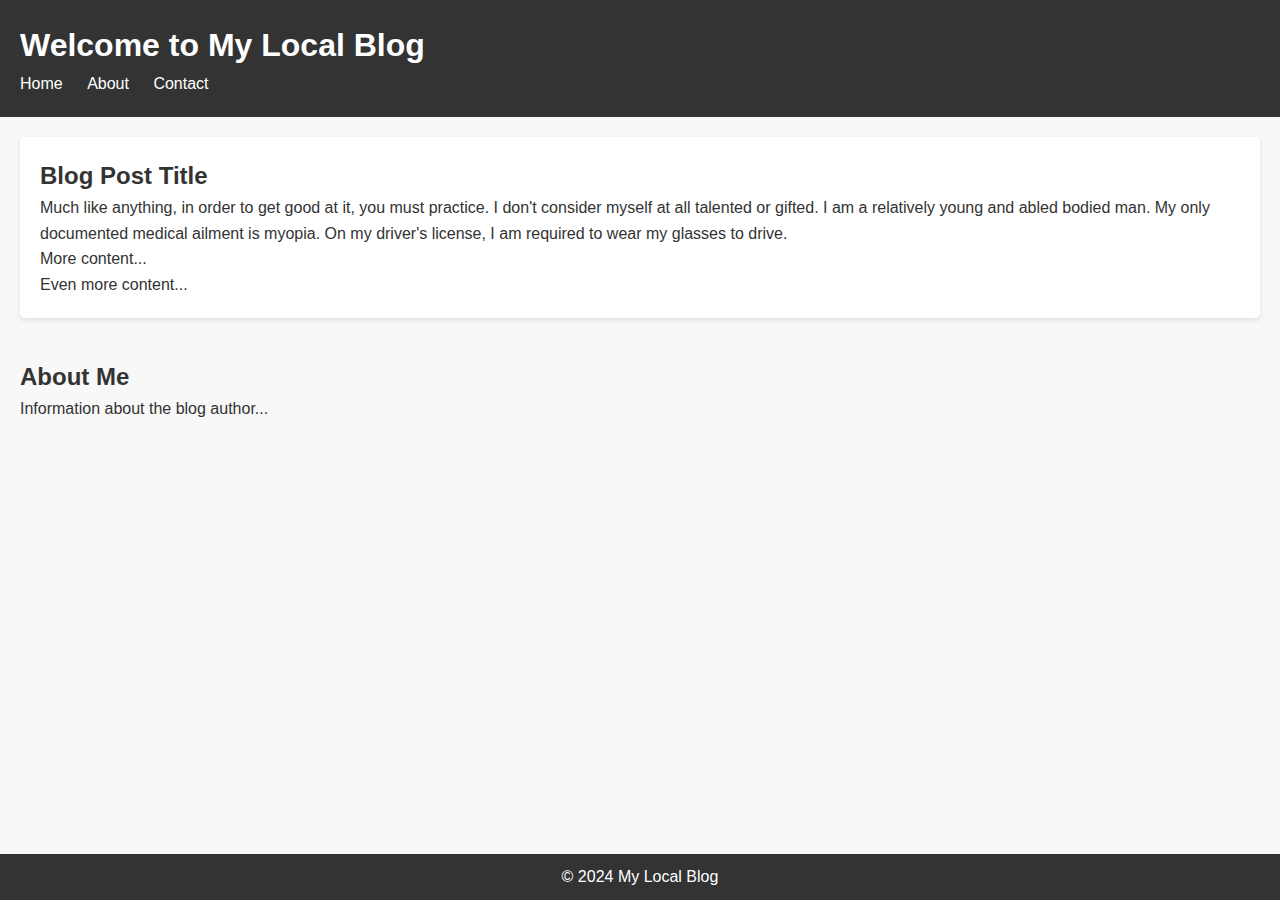
<file: thePadsProclamation/index.html>
<!DOCTYPE html>
<html lang="en">
<head>
    <meta charset="UTF-8">
    <meta name="viewport" content="width=device-width, initial-scale=1.0">
    <title>My Local Blog</title>
    <link rel="stylesheet" href="styles.css"> <!-- Link to your CSS file -->
</head>
<body>
    <header>
        <h1>Welcome to My Local Blog</h1>
        <nav>
            <ul>
                <li><a href="#">Home</a></li>
                <li><a href="#">About</a></li>
                <li><a href="#">Contact</a></li>
            </ul>
        </nav>
    </header>

    <section id="main-content">
        <article>
            <h2>Blog Post Title</h2>
            <p>Much like anything, in order to get good at it, you must practice. I don't consider myself at all talented or gifted. I am a relatively young and abled bodied man. My only documented medical ailment is myopia. On my driver's license, I am required to wear my glasses to drive.</p>
            <p>More content...</p>
            <p>Even more content...</p>
        </article>

        <!-- You can add more articles for additional blog posts -->
    </section>

    <aside>
        <h2>About Me</h2>
        <p>Information about the blog author...</p>
    </aside>

    <footer>
        <p>&copy; 2024 My Local Blog</p>
    </footer>
</body>
</html>
</file>
<file: thePadsProclamation/styles.css>
/* Resetting default margin and padding */
* {
    margin: 0;
    padding: 0;
    box-sizing: border-box;
}

/* Body styles */
body {
    font-family: Arial, sans-serif;
    line-height: 1.6;
    background-color: #f8f8f8;
    color: #333;
    margin: 0;
    padding: 0;
}

/* Header styles */
header {
    background-color: #333;
    color: #fff;
    padding: 20px;
}

header h1 {
    margin: 0;
}

nav ul {
    list-style-type: none;
}

nav ul li {
    display: inline;
    margin-right: 20px;
}

nav ul li a {
    color: #fff;
    text-decoration: none;
}

/* Main content styles */
#main-content {
    margin: 20px;
}

article {
    background-color: #fff;
    padding: 20px;
    margin-bottom: 20px;
    border-radius: 5px;
    box-shadow: 0 2px 5px rgba(0, 0, 0, 0.1);
}

article h2 {
    color: #333;
}

/* Aside styles */
aside {
    background-color: #f8f8f8;
    padding: 20px;
}

/* Footer styles */
footer {
    background-color: #333;
    color: #fff;
    text-align: center;
    padding: 10px;
    position: fixed;
    bottom: 0;
    width: 100%;
}
</file>
